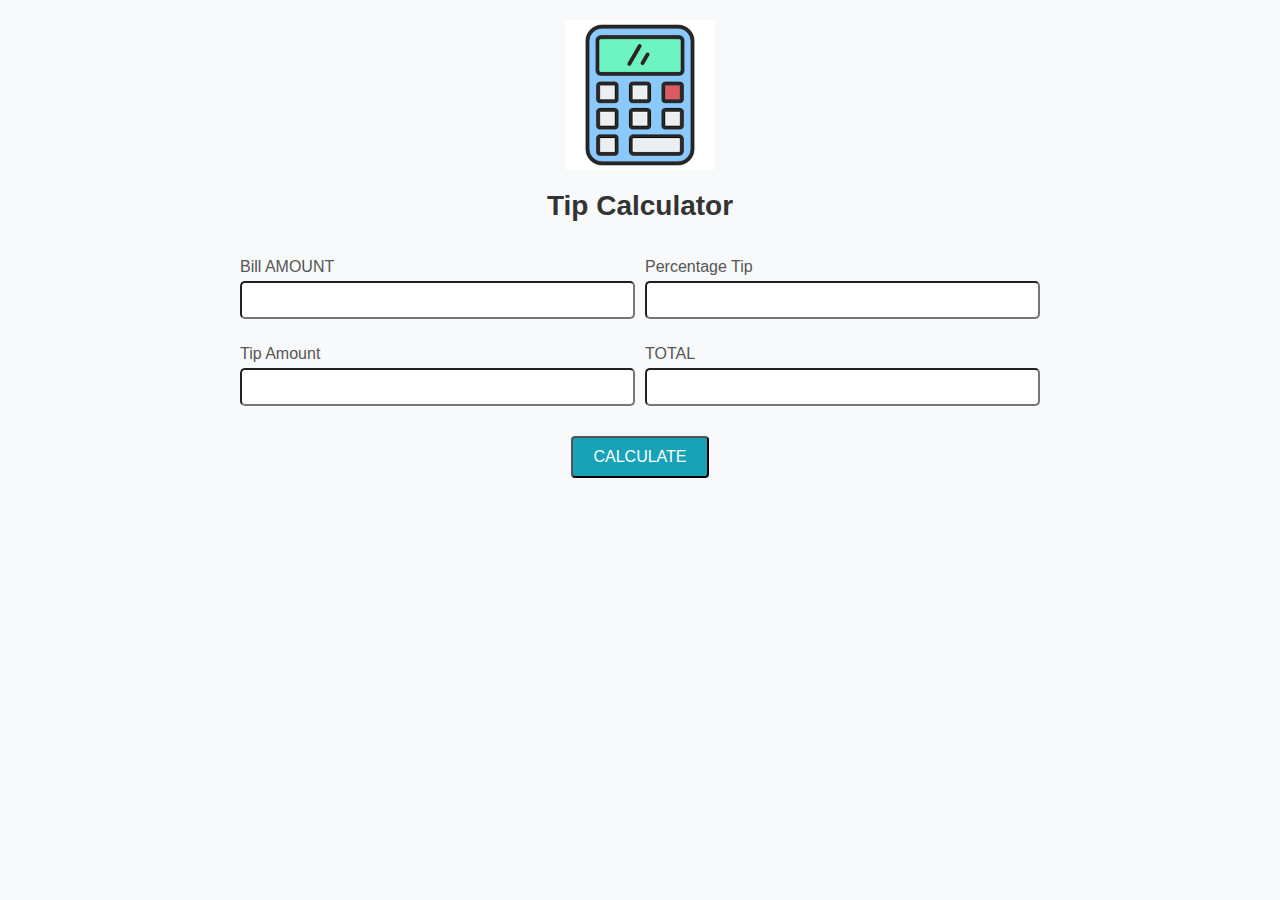
<file: index.html>
<!DOCTYPE html>
<html lang="en">
<head>
    <meta charset="UTF-8">
    <meta name="viewport" content="width=device-width, initial-scale=1.0">
    <title>Tip</title>
         <link rel = "stylesheet" href="index.css"/>
    
</head>
<body>
    <div class = "Calculator">
            <img class="tip-calculator-image"
            src = "[data-uri]">
            <h2 class = "tip-calculator-heading">Tip Calculator</h2>
            <div class = flex-container>
            <div class = input-content>
                <p class = input-label>Bill AMOUNT</p>
                <input type="text" class = "user-input" id = "billAmount"/>
            </div>
            <div class = input-content>
                <p class = input-label>Percentage Tip</p>
                <input type="text" class = "user-input" id = "percentageTip"/>
            </div>
            <div class = input-content>
                <p class = input-label>Tip Amount</p>
                <input type="text" class = "user-input" id = "tipAmount" readonly/>
            </div>
            <div class = input-content>
                <p class = input-label>TOTAL</p>
                <input type="text" class = "user-input" id = "totalAmount" readonly/>
            </div>
            </div>
            <div class = "text-center">
                <button 
                class="calculate-tip-button"
                onclick="CalculateTip()"
                id="calculateButton">
                CALCULATE
            </button>
            <p class = "error-message" id = "error-message"></p>
            </div>
    </div>
    <script src = index.js></script>
</body>
</html>
</file>
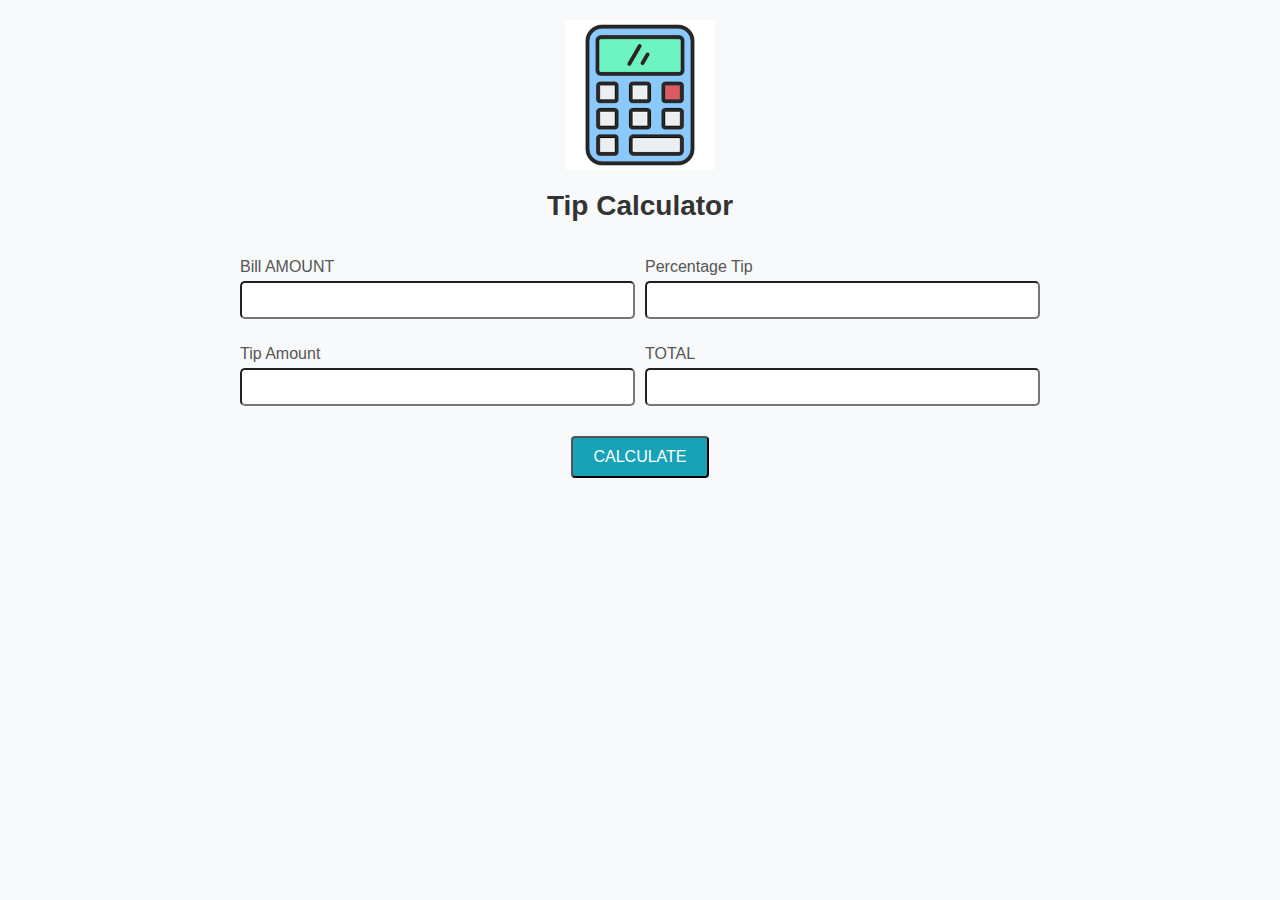
<file: tip.html>
<!DOCTYPE html>
<html lang="en">
<head>
    <meta charset="UTF-8">
    <meta name="viewport" content="width=device-width, initial-scale=1.0">
    <title>Tip</title>
         <link rel = "stylesheet" href="tip.css"/>
    
</head>
<body>
    <div class = "Calculator">
            <img class="tip-calculator-image"
            src = "[data-uri]">
            <h2 class = "tip-calculator-heading">Tip Calculator</h2>
            <div class = flex-container>
            <div class = input-content>
                <p class = input-label>Bill AMOUNT</p>
                <input type="text" class = "user-input" id = "billAmount"/>
            </div>
            <div class = input-content>
                <p class = input-label>Percentage Tip</p>
                <input type="text" class = "user-input" id = "percentageTip"/>
            </div>
            <div class = input-content>
                <p class = input-label>Tip Amount</p>
                <input type="text" class = "user-input" id = "tipAmount" readonly/>
            </div>
            <div class = input-content>
                <p class = input-label>TOTAL</p>
                <input type="text" class = "user-input" id = "totalAmount" readonly/>
            </div>
            </div>
            <div class = "text-center">
                <button 
                class="calculate-tip-button"
                onclick="CalculateTip()"
                id="calculateButton">
                CALCULATE
            </button>
            <p class = "error-message" id = "error-message"></p>
            </div>
    </div>
    <script src = tip.js></script>
</body>
</html>
</file>
<file: index.css>
body{
    background-color: #f8f9fa;
    margin: 0;
    font-family: Arial, Helvetica, sans-serif;
}
.Calculator{
    max-width: 800px;
    margin: 0 auto;
    padding: 20px;
}
.tip-calculator-image{
    display: block;
    margin: 0 auto;
    width: 150px;
}
.tip-calculator-heading{
    text-align: center;
    margin-top: 20px;
    margin-bottom: 20px;
    font-size: 28px;
    color: #333;
}
.flex-container{
    display: flex;
    flex-wrap: wrap;
    gap: 10px;
    justify-content: space-between;
}
.input-content{
    flex:1 1 45%;
    display: flex;
    flex-direction: column;
}
.input-label{
    margin-bottom: 5px;
    font-size: bold;
    color:#555;
}
.user-input{
    padding: 8px;
    font-size: 16px;
    border-radius: 5px;
    color: #050000;
}
.calculate-tip-button{
    margin-top:30px;
    padding: 10px 20px;
    font-size: 16px;
    font-family: Arial, Helvetica, sans-serif;
    background-color: #17a2b8 ;
    color: white;
    border-radius: 4px;
    cursor:pointer;
}
.text-center{
    text-align: center;
}
.error-message{
    color: red;
    font-size: bold;
    margin-top: 10px;
}
@media (max-width: 768px) {
        .input-group {
          flex: 1 1 100%;
        }
      }
</file>
<file: tip.css>
body{
    background-color: #f8f9fa;
    margin: 0;
    font-family: Arial, Helvetica, sans-serif;
}
.Calculator{
    max-width: 800px;
    margin: 0 auto;
    padding: 20px;
}
.tip-calculator-image{
    display: block;
    margin: 0 auto;
    width: 150px;
}
.tip-calculator-heading{
    text-align: center;
    margin-top: 20px;
    margin-bottom: 20px;
    font-size: 28px;
    color: #333;
}
.flex-container{
    display: flex;
    flex-wrap: wrap;
    gap: 10px;
    justify-content: space-between;
}
.input-content{
    flex:1 1 45%;
    display: flex;
    flex-direction: column;
}
.input-label{
    margin-bottom: 5px;
    font-size: bold;
    color:#555;
}
.user-input{
    padding: 8px;
    font-size: 16px;
    border-radius: 5px;
    color: #050000;
}
.calculate-tip-button{
    margin-top:30px;
    padding: 10px 20px;
    font-size: 16px;
    font-family: Arial, Helvetica, sans-serif;
    background-color: #17a2b8 ;
    color: white;
    border-radius: 4px;
    cursor:pointer;
}
.text-center{
    text-align: center;
}
.error-message{
    color: red;
    font-size: bold;
    margin-top: 10px;
}
@media (max-width: 768px) {
        .input-group {
          flex: 1 1 100%;
        }
      }
</file>
